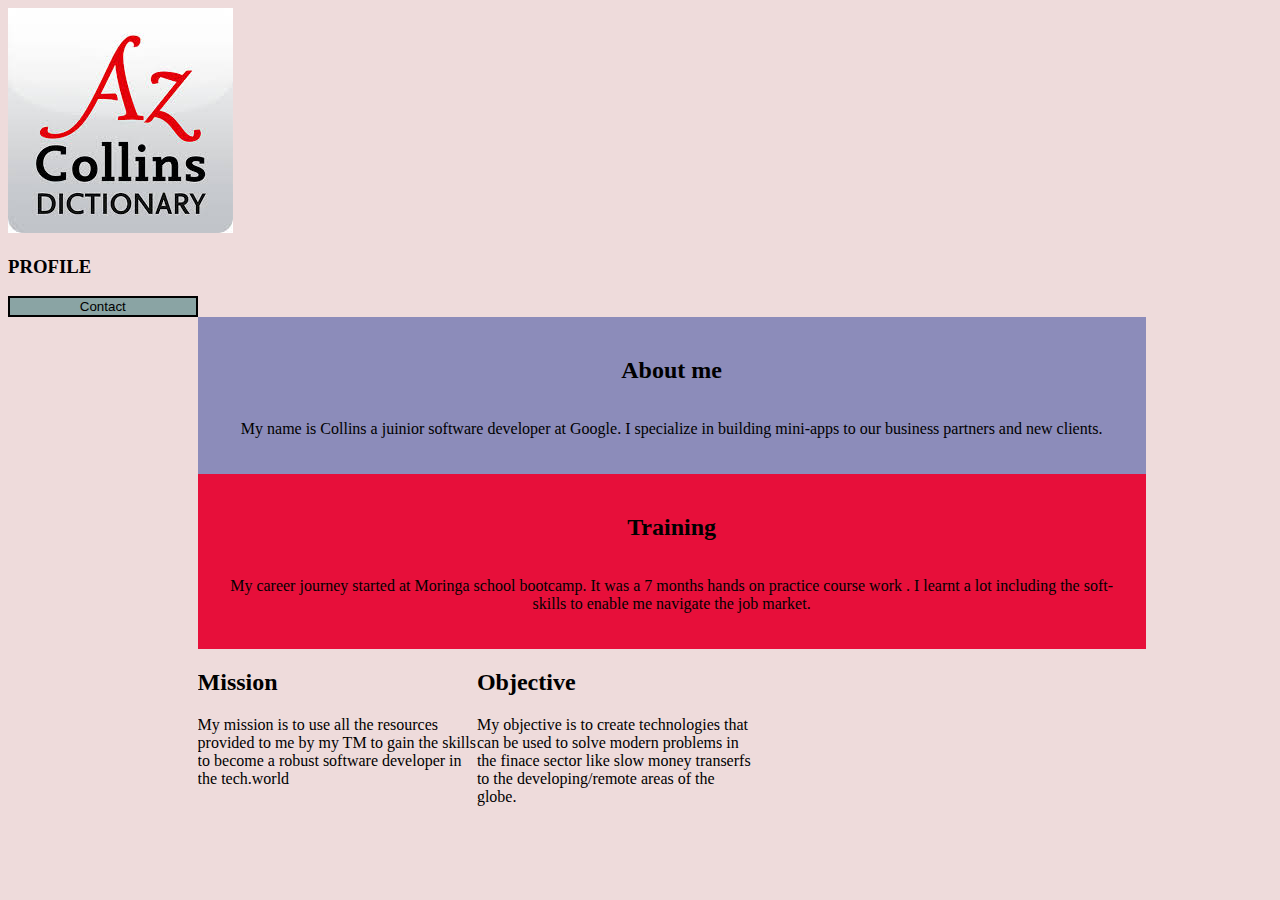
<file: profile.html>
<!DOCTYPE html>
<html>
  <head>
    <title>PORTFOLIO</title>
    <link rel="stylesheet" href="profile.css" />
    <img src="image/collinslogo.jfif" alt="profile">
  </head>
  <body>
    <h3 id="h3">PROFILE</h3>
    <div class="topnav">
      <button id=but1 type="button">Contact</button>
    </div>

    <div class="maindiv">
      <div class="maindiv1">
        <h2 id="head1">About me</h2>
        <p>
          My name is Collins a juinior software developer at Google. I
          specialize in building mini-apps to our business partners and new
          clients.
        </p>
      </div>
      <div class="maindiv2">
        <h2 id="head2">Training</h2>
        <p>
          My career journey started at Moringa school bootcamp. It was a 7
          months hands on practice course work . I learnt a lot including the
          soft-skills to enable me navigate the job market.
        </p>
      </div>
    </div>
    <div class="content">
      <div class="content1">
        <h2 id="head2">Mission</h2>
        <p>My mission is to use all the resources provided to me by
          my TM to gain the skills to become a robust software developer in the tech.world
        </p>
      </div>
      <div class="content2">
        <h2 id="head2">Objective</h2>
        <p>My objective is to create technologies that can be used to solve modern problems in the 
          finace sector like slow money transerfs to the developing/remote areas of the globe.
        </p>
      </div>
    </div>
    <table id="infor">
        <tr>
            <th>Name</th>
            <th>Position</th>
            <th>Contact</th>
        </tr>
        <tr>
            <td>Collins</td>
            <td>Junior developer</td>
            <td>07587073</td>
        </tr>
    </table>
    <script src="profile.js"></script>
  </body>
</html>
</file>
<file: profile.css>
.topnav {
  display: grid;
  margin-right: 0%;
  height: 100%;
}

#but1 {
  shape-margin: 5px;
  border-style: double;
  width: 15%;
  font-weight: 400;
  background-color: rgb(138, 164, 164);
}

#head1 {
  font-weight: bolder;
  color: black;
}
#head2 {
  font-weight: bolder;
  color: black;
}

#h3 {
  color: black;
}

.maindiv {
  display: grid;
  width: 75%;
  margin-left: 15%;
}

.maindiv1 {
  display: grid;
  background-color: rgb(140, 140, 186);
  text-align: center;
  padding: 20px;
  font-weight: 400;
}
.maindiv2 {
  display: grid;
  background-color: rgb(231, 15, 58);
  text-align: center;
  padding: 20px;
  font-weight: 400;
}

.content {
  overflow: auto;
  width: 85%;
  margin-left: 15%;
}

.content1 {
  float: left;
  width: 26%;
}

.content2 {
  float: left;
  width: 26%;
}

/*hiding tables*/ 
#infor {
  display: none;
}

body {
  background-color: rgb(238, 219, 219);
}
</file>
